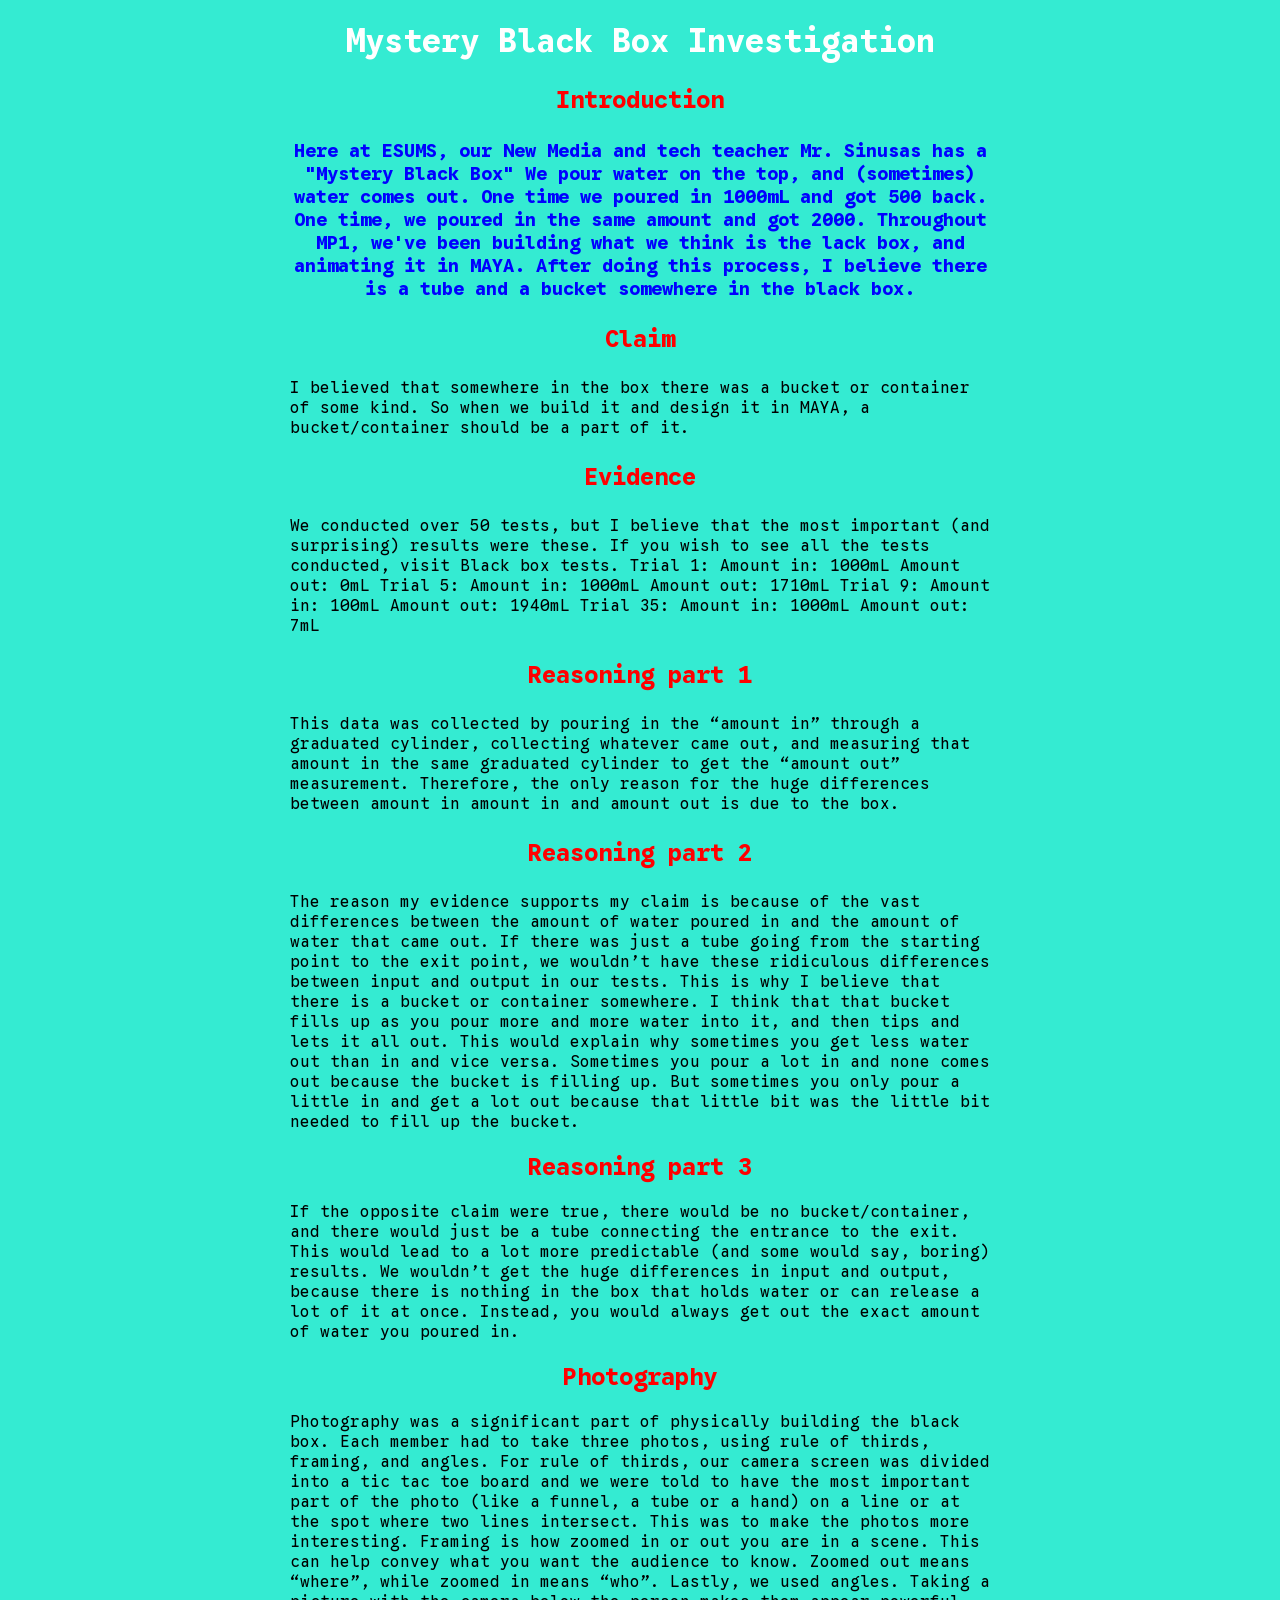
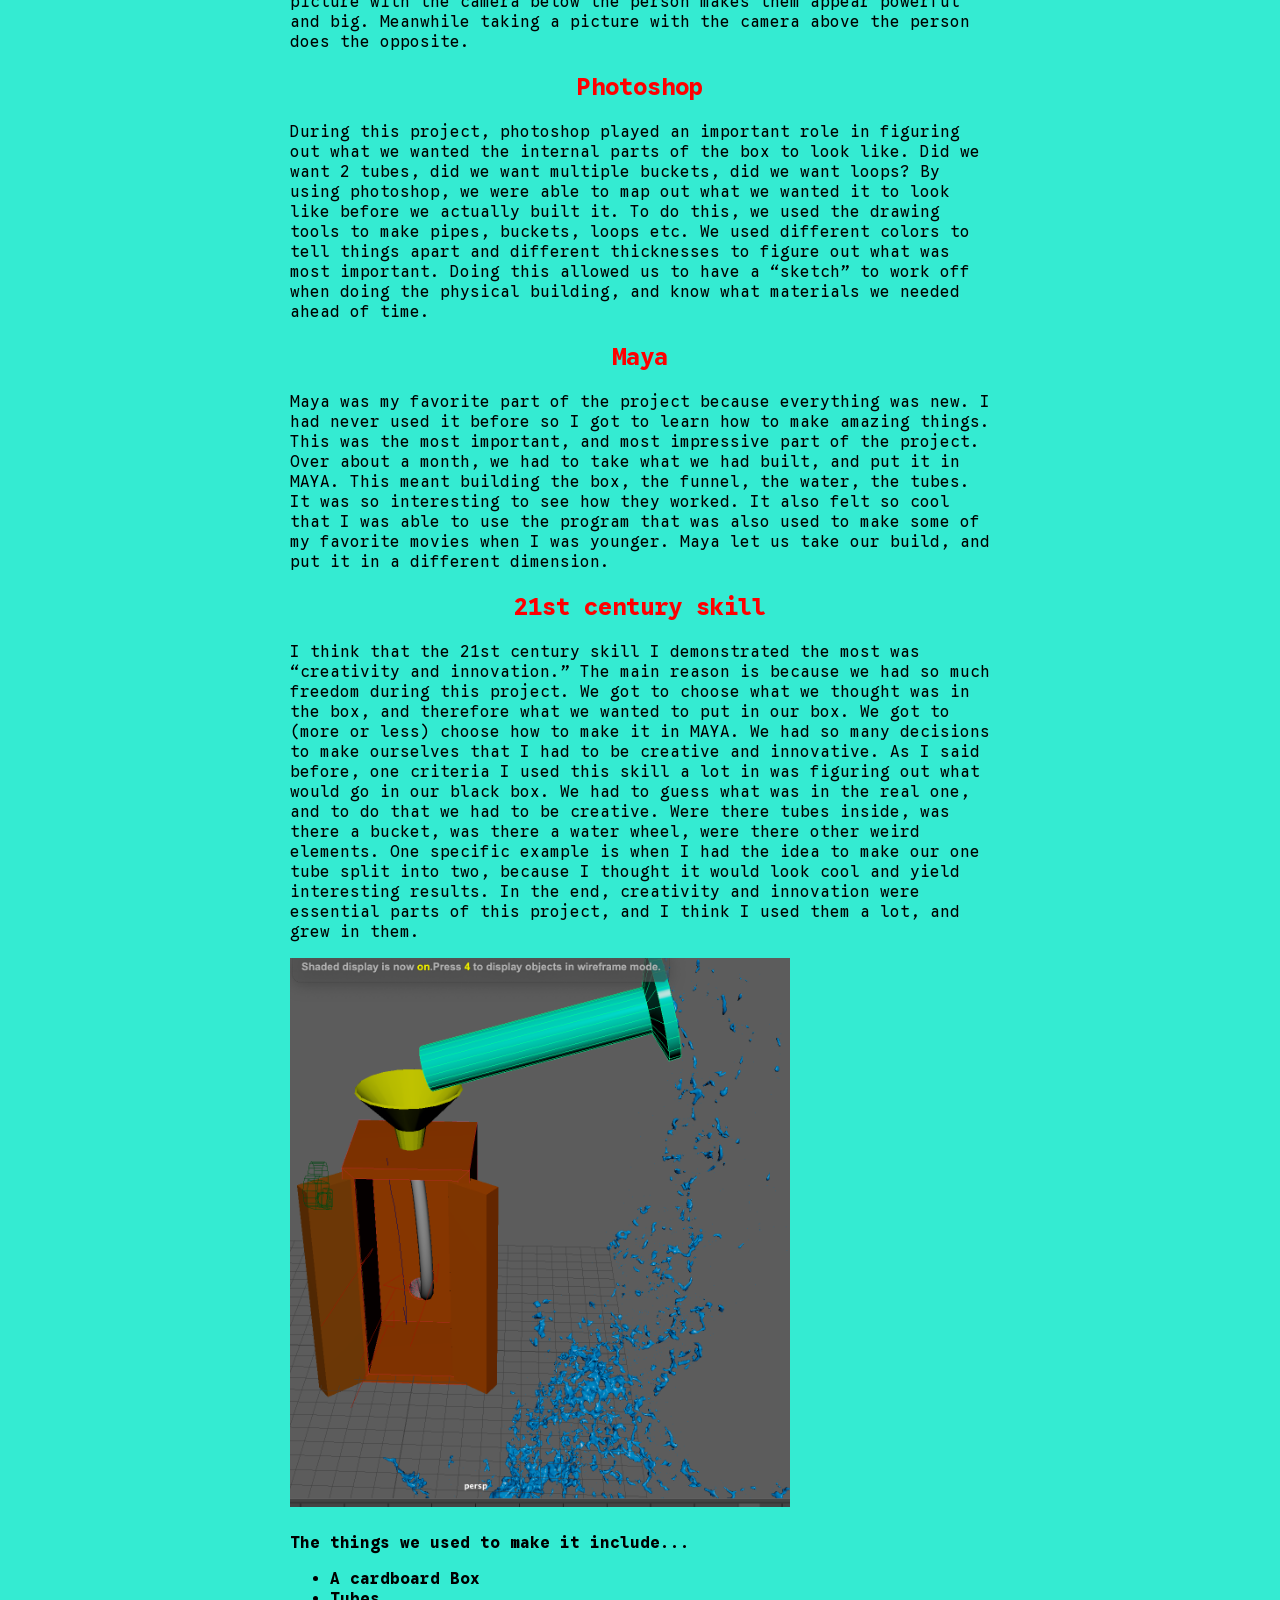
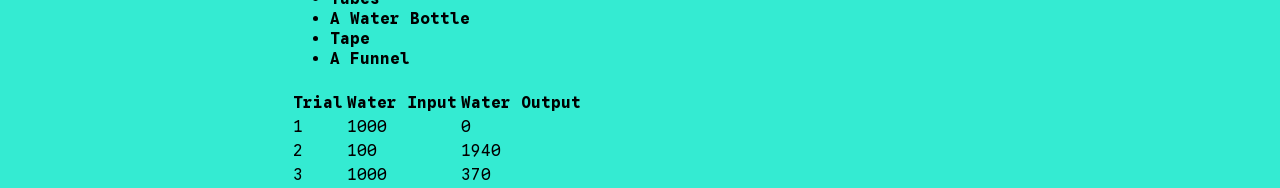
<file: blackbox.html>
<!DOCTYPE html>
<html lang="en">
<head>
	<meta charset="UTF-8">
	<title>ryan_eporfolio - black box investigation</title>
	<meta name="viewport" content="width=device-width,initial-scale=1">
	<link rel="stylesheet" href="style.css">
</head>
<body>

<h1>Mystery Black Box Investigation</h1>

<h2><p>Introduction</p></h2>

<h3><p>
	   Here at ESUMS, our New Media and tech teacher Mr. Sinusas has
	   a "Mystery Black Box" We pour water on the top, and (sometimes)
	   water comes out. One time we poured in 1000mL and got 500 back. One 
	   time, we poured in the same amount and got 2000. Throughout MP1, we've 
	   been building what we think is the lack box, and animating it in MAYA. 
	   After doing this process, I believe there is a tube and a bucket 
	   somewhere in the black box.
</p></h3>

<h2><p>Claim</p></h2>

<p>
	I believed that somewhere in the box there was a bucket or container of
	some kind. So when we build it and design it in MAYA, a 
	bucket/container should be a part of it. 
</p>

<h2><p>Evidence</p></h2>

<p>
	We conducted over 50 tests, but I believe that the most important (and surprising)
	results were these. If you wish to see all the tests conducted, visit Black box tests.

Trial 1: Amount in: 1000mL
            Amount out: 0mL

Trial 5: Amount in: 1000mL
            Amount out: 1710mL

Trial 9: Amount in: 100mL
            Amount out: 1940mL

Trial 35: Amount in: 1000mL
             Amount out: 7mL 
</p>

<h2><p>Reasoning part 1</p></h2>


<p>
	This data was collected by pouring in the “amount in” through a graduated cylinder,
	collecting whatever came out, and measuring that amount in the same graduated cylinder
	to get the “amount out” measurement. Therefore, the only reason for the huge differences
	between amount in amount in and amount out is due to the box.
</p>


<h2><p>Reasoning part 2</p></h2>


<p>
	The reason my evidence supports my claim is because of the vast differences between the amount
	of water poured in and the amount of water that came out. If there was just a tube going from
	the starting point to the exit point, we wouldn’t have these ridiculous differences between
	input and output in our tests. This is why I believe that there is a bucket or container somewhere.
	I think that that bucket fills up as you pour more and more water into it, and then tips and lets it
	all out. This would explain why sometimes you get less water out than in and vice versa. Sometimes
	you pour a lot in and none comes out because the bucket is filling up. But sometimes you only pour
	a little in and get a lot out because that little bit was the little bit needed to fill up the bucket.
</p>


<h2>Reasoning part 3</h2>


<p>
	If the opposite claim were true, there would be no bucket/container, and there would just be a tube
	connecting the entrance to the exit. This would lead to a lot more predictable (and some would say, boring)
	results. We wouldn’t get the huge differences in input and output, because there is nothing in the box
	that holds water or can release a lot of it at once. Instead, you would always get out the exact amount
	of water you poured in.
</p>


<h2>Photography</h2>


<p>
	Photography was a significant part of physically building the black box. Each member had to take three
	photos, using rule of thirds, framing, and angles. For rule of thirds, our camera screen was divided
	into a tic tac toe board and we were told to have the most important part of the photo (like a funnel,
	a tube or a hand) on a line or at the spot where two lines intersect. This was to make the photos more
	interesting. Framing is how zoomed in or out you are in a scene. This can help convey what you want the
	audience to know. Zoomed out means “where”, while zoomed in means “who”. Lastly, we used angles. Taking
	a picture with the camera below the person makes them appear powerful and big. Meanwhile taking a picture
	with the camera above the person does the opposite.
</p>


<h2>Photoshop</h2>


<p>
	During this project, photoshop played an important role in figuring out what we wanted the internal parts
	of the box to look like. Did we want 2 tubes, did we want multiple buckets, did we want loops? By using
	photoshop, we were able to map out what we wanted it to look like before we actually built it. To do this,
	we used the drawing tools to make pipes, buckets, loops etc. We used different colors to tell things apart
	and different thicknesses to figure out what was most important. Doing this allowed us to have a “sketch” to
	work off when doing the physical building, and know what materials we needed ahead of time.
</p>


<h2>Maya</h2>

<p>
	Maya was my favorite part of the project because everything was new. I had never used it before so I got to
	learn how to make amazing things. This was the most important, and most impressive part of the project. Over
	about a month, we had to take what we had built, and put it in MAYA. This meant building the box, the funnel,
	the water, the tubes. It was so interesting to see how they worked. It also felt so cool that I was able to use
	the program that was also used to make some of my favorite movies when I was younger. Maya let us take our build,
	and put it in a different dimension.
</p>


<h2>21st century skill</h2>


<p>
	I think that the 21st century skill I demonstrated the most was “creativity and innovation.” The main reason is
	because we had so much freedom during this project. We got to choose what we thought was in the box, and therefore
	what we wanted to put in our box. We got to (more or less) choose how to make it in MAYA. We had so many decisions
	to make ourselves that I had to be creative and innovative. As I said before, one criteria I used this skill a lot
	in was figuring out what would go in our black box. We had to guess what was in the real one, and to do that we had
	to be creative. Were there tubes inside, was there a bucket, was there a water wheel, were there other weird elements.
	One specific example is when I had the idea to make our one tube split into two, because I thought it would look cool
	and yield interesting results. In the end, creativity and innovation were essential parts of this project, and I think I
	used them a lot, and grew in them.
</p>








<img src="images/Black_box_screenshot1.png" alt="Black box photo" width=500>





<h4><p>The things we used to make it include...</p>

<!-- Start of list -->

<ul> 
    <li>A cardboard Box</li>
    <li>Tubes</li>
    <li>A Water Bottle</li>
    <li>Tape</li>
    <li>A Funnel</li>
				
				</h4>

<!-- End of list -->

<!-- Start of table -->

<table> 
   <tr>
	<th>Trial</th>
	<th>Water Input</th>
	<th>Water Output</th>
   </tr>
   <tr>
	<td>1</td>
	<td>1000</td>
	<td>0</td>
  </tr>
  <tr>
	<td>2</td>
	<td>100</td>
	<td>1940</td>
  </tr>
  <tr>
	<td>3</td>
	<td>1000</td>
	<td>370</td>
  </tr>
	

</table>

<!-- End of table -->

</body>
</html>
</file>
<file: style.css>
@import url('https://fonts.googleapis.com/css2?family=Google+Sans+Code:ital,wght@0,300..800;1,300..800&display=swap');


body {
  background-color: #34ebd2;
max-width: 700px;
margin: auto;
font-family: "Google Sans Code", monospace;
  font-optical-sizing: auto;
  font-weight: <400>;
}


h1{
Color:white;

}

h2{
Color: red;
}

h3{
Color: blue;
}

h1,h2,h3{
Text-align: center;
}

a{
   color: orange
}

A:hover{
   color: white
}
</file>
